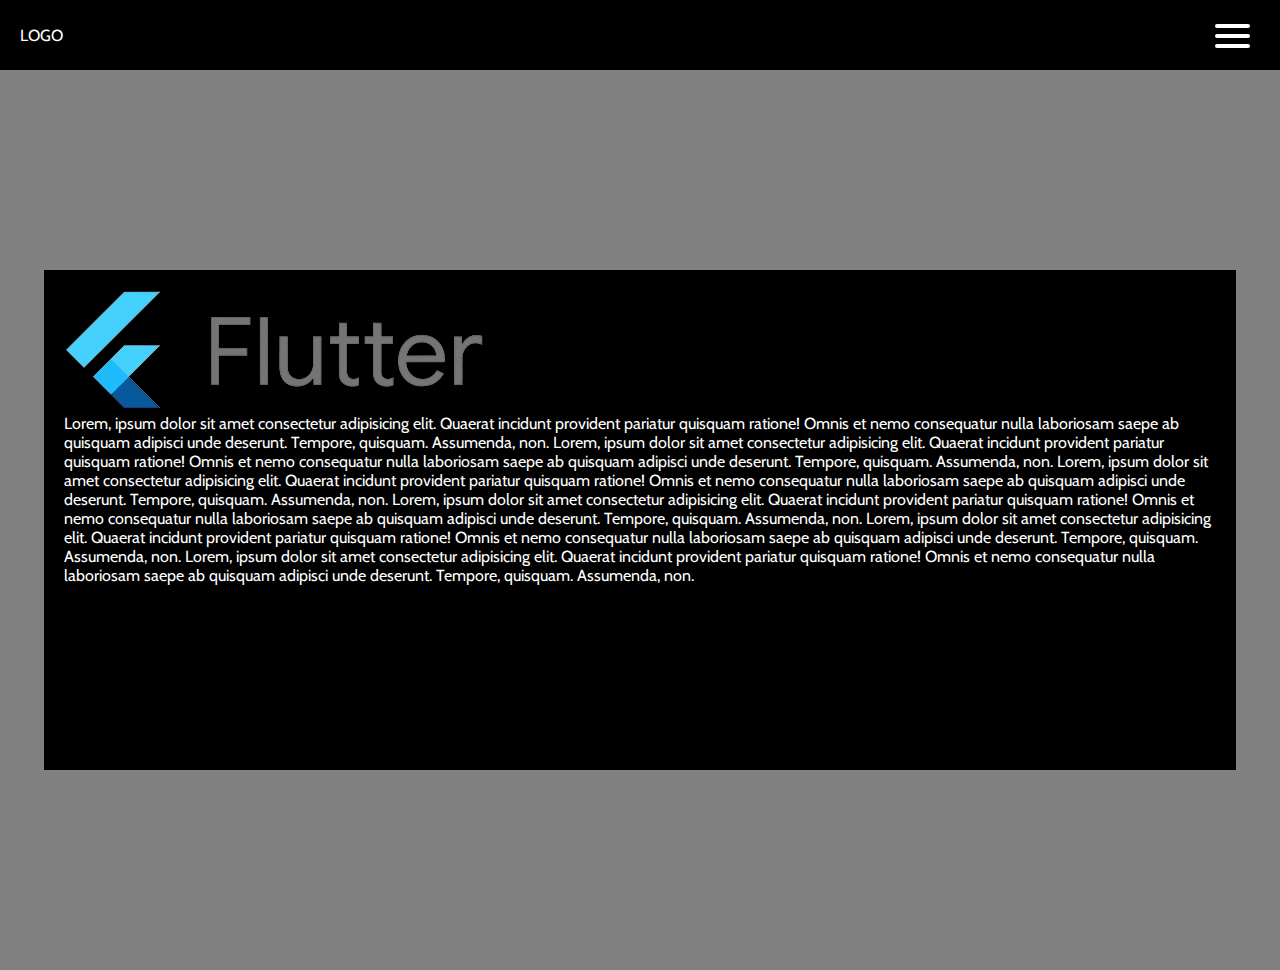
<file: FLUTTER/index.html>
<!DOCTYPE html>
<html lang="en">
<head>
    <meta charset="UTF-8">
    <link rel="stylesheet" href="CSS/index.css">
    <meta name="viewport" content="width=device-width, initial-scale=1.0">
    <title>FLUTTER</title>
</head>
<body>
    <header class="header">
        <nav class="menu-hamburguer">
            <a onClick="restart()" style="cursor: pointer;">LOGO</a>
            <input id="menu-hamburger" type="checkbox"/>
            
            <label for="menu-hamburger">
                <div class="menu">
                    <span class="hamburguer"></span>
                </div>
            </label>

                <ul class="menu-elements-hamburguer">
                    <li><a href="">Sobre</a></li>
                </ul>
        </nav>
        </div>
    </header>
    <main>
        <div class="container-box-main">
            <div class="container-box">
                <div class="img">
                    <img src="IMG/flutter.png" alt="Flutter Icon">
                </div>
                <div class="container-text">
                    Lorem, ipsum dolor sit amet consectetur adipisicing elit. Quaerat incidunt provident pariatur quisquam ratione! Omnis et nemo consequatur nulla laboriosam saepe ab quisquam adipisci unde deserunt. Tempore, quisquam. Assumenda, non. Lorem, ipsum dolor sit amet consectetur adipisicing elit. Quaerat incidunt provident pariatur quisquam ratione! Omnis et nemo consequatur nulla laboriosam saepe ab quisquam adipisci unde deserunt. Tempore, quisquam. Assumenda, non. Lorem, ipsum dolor sit amet consectetur adipisicing elit. Quaerat incidunt provident pariatur quisquam ratione! Omnis et nemo consequatur nulla laboriosam saepe ab quisquam adipisci unde deserunt. Tempore, quisquam. Assumenda, non. Lorem, ipsum dolor sit amet consectetur adipisicing elit. Quaerat incidunt provident pariatur quisquam ratione! Omnis et nemo consequatur nulla laboriosam saepe ab quisquam adipisci unde deserunt. Tempore, quisquam. Assumenda, non. Lorem, ipsum dolor sit amet consectetur adipisicing elit. Quaerat incidunt provident pariatur quisquam ratione! Omnis et nemo consequatur nulla laboriosam saepe ab quisquam adipisci unde deserunt. Tempore, quisquam. Assumenda, non. Lorem, ipsum dolor sit amet consectetur adipisicing elit. Quaerat incidunt provident pariatur quisquam ratione! Omnis et nemo consequatur nulla laboriosam saepe ab quisquam adipisci unde deserunt. Tempore, quisquam. Assumenda, non.
                </div>
            </div>
        </div>
    </main>
</body>
</html>
</file>
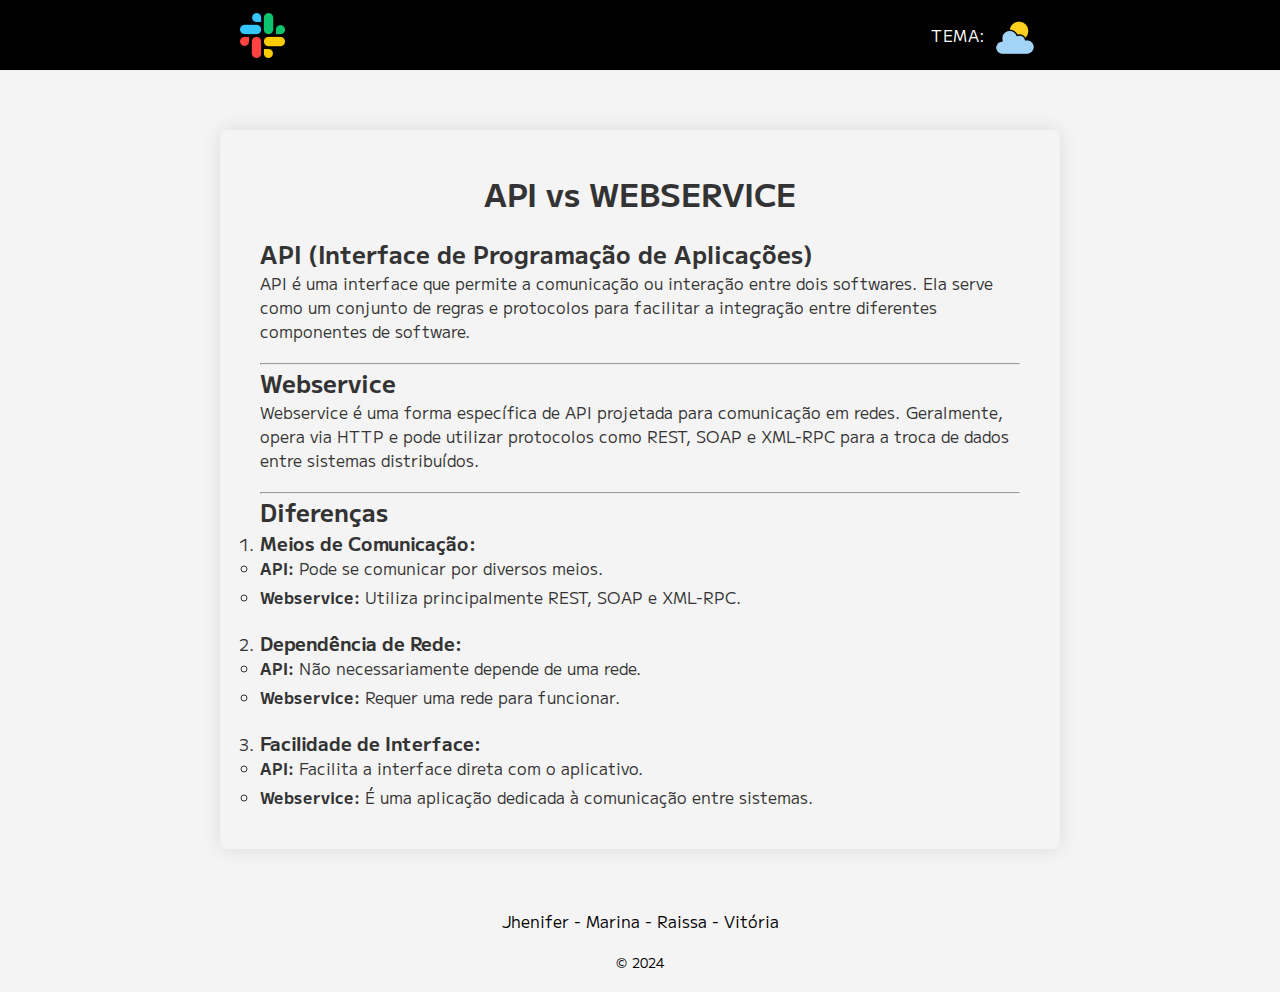
<file: Webservice x API/SITE/index.html>
<!DOCTYPE html>
<html lang="pt-BR">
<head>
    <meta charset="UTF-8">
    <meta name="viewport" content="width=device-width, initial-scale=1.0">
    <title>API vs Webservice</title>
    <link rel="stylesheet" href="index.css">
    <script src="index.js" defer></script>
    <link rel="icon" href="IMG/logo.png">
</head>
<body>
    <header class="header">
        <div class="content-header">
            <a href="#"><img src="IMG/logo.png" alt="Logo" class="logo"></a>
            <div class="img-text"><p class="text">TEMA:</p><img src="IMG/tema-claro.png" alt="Mudar Tema do site" id="mudar-tema"></span>
        </div>
    </header>
    <div class="container">
        <div class="container-content">
            <h1>API vs WEBSERVICE</h1>
            <p></p>
            <h2>API (Interface de Programação de Aplicações)</h2>
            <p>API é uma interface que permite a comunicação ou interação entre dois softwares. Ela serve como um conjunto de regras e protocolos para facilitar a integração entre diferentes componentes de software.</p>
            <hr>
            
            <h2>Webservice</h2>
            <p>Webservice é uma forma específica de API projetada para comunicação em redes. Geralmente, opera via HTTP e pode utilizar protocolos como REST, SOAP e XML-RPC para a troca de dados entre sistemas distribuídos.</p>
            <hr>
            
            <h2>Diferenças</h2>
            <ol>
                <li>
                    <h3>Meios de Comunicação:</h3>
                    <ul>
                        <li><strong>API:</strong> Pode se comunicar por diversos meios.</li>
                        <li><strong>Webservice:</strong> Utiliza principalmente REST, SOAP e XML-RPC.</li>
                    </ul>
                </li>
                <li>
                    <h3>Dependência de Rede:</h3>
                    <ul>
                        <li><strong>API:</strong> Não necessariamente depende de uma rede.</li>
                        <li><strong>Webservice:</strong> Requer uma rede para funcionar.</li>
                    </ul>
                </li>
                <li>
                    <h3>Facilidade de Interface:</h3>
                    <ul>
                        <li><strong>API:</strong> Facilita a interface direta com o aplicativo.</li>
                        <li><strong>Webservice:</strong> É uma aplicação dedicada à comunicação entre sistemas.</li>
                    </ul>
                </li>
            </ol>
        </div>
    </div>
    <footer class="footer">
        <div class="footer-content">
            <p>Jhenifer - Marina - Raissa - Vitória</p>
            <p style="font-size: 13px;">&copy 2024</p>
        </div>
    </footer>
</body>
</html>
</file>
<file: FLUTTER/CSS/index.css>
@charset "utf-8";
@import url('https://fonts.googleapis.com/css2?family=Cabin:ital,wght@0,400..700;1,400..700&display=swap');

body {
    margin: 0;
    padding: 0;
}

.header {
    width: 100%;
    display: block;
}

.menu-hamburguer {
    height: 30px;
    background-color: black;
    color: white;
    display: flex;
    justify-content: space-between;
    align-items: center;
    padding: 20px;
    font-family: 'Cabin', sans-serif;
    text-transform: uppercase;
}

input {
    display: none;
}

.logo {
    display: flex;
    justify-content: center;
}

a {
    text-decoration: none;
}

li {
    list-style: none;
}

li a {
    font-size: 15px;
    color: white;
}

label {
    position: relative;
    z-index: 999;
}
  
.hamburguer {
    position: relative;
    display: block;
    background: white;
    width: 35px;
    height: 4px;
    border-radius: 5px;
    top: 29px;
    left: 15px;
    transition: 0.8s ease-in-out;
}
  
.hamburguer:before,
.hamburguer:after {
    background: #ffff;
    content: '';
    display: block;
    width: 100%;
    height: 100%;
    position: absolute;
    border-radius: 5px;
    transition: 0.5s ease-in-out;
}
  
.hamburguer:before {
    top: -10px;
}
  
.hamburguer:after {
    bottom: -10px;
}
input:checked ~ label .hamburguer {
    transform: rotate(45deg);
}

input:checked ~ label .hamburguer:before {
    transform: rotate(90deg);
    top: 0;
}
  
input:checked ~ label .hamburguer:after {
    transform: rotate(90deg);
    bottom: 0;
}

input:checked ~ .menu-elements-hamburguer {
    right: 0px;
}
.menu-hamburger{
    display: flex;
    width: 200%;
    flex-direction: row;
    align-self: flex-start;
    overflow: auto;
    z-index: -1;
    padding: 5px 20px;
    color: white;
}

.menu-elements-hamburguer {
    width: 20%;
    height: 100%;
    background-color: rgba(10,10,10,.9);
    position: fixed;
    top: 0;
    right: -350px;

    transition:right cubic-bezier(1, 0, 0, 1) .8s;

    display: flex;
    align-items: center;
    flex-direction: column;
    justify-content: center;

    z-index: 1;
}

.menu {
    display: flex;
    height: 60px;
    width: 60px;
}

.container-box-main {
    width: 100%;
    height: 100vh;
    display: flex;
    justify-content: center;
    align-items: center;
    background-color: grey;
}
.container-box {
    width: 90%;
    height: 460px;
    padding: 20px;
    background-color: black;
    color:white;
    overflow: scroll;
}
.container-text {
    font-family: 'Cabin', sans-serif;
}
</file>
<file: Webservice x API/SITE/index.css>
@import url(https://fonts.googleapis.com/css2?family=M+PLUS+2:wght@100..900&display=swap);

.content-header,
.header {
    display: flex;
    align-items: center
}

body,
body.light {
    background-color: #f4f4f4
}

* {
    margin: 0;
    padding: 0
}

a {
    text-decoration: none;
    display: flex
}

body {
    font-family: 'M PLUS 2', Arial, sans-serif;
    transition: background-color .5s, color .5s
}

.header {
    background-color: #000;
    width: auto;
    height: 70px
}

.content-header {
    justify-content: space-between;
    width: 100%;
    max-width: 800px;
    margin: 0 auto;
    padding: 15px;
    color: #fff
}

.footer,
.img-text {
    align-items: center;
    display: flex
}

.logo {
    width: 45px
}

#mudar-tema {
    cursor: pointer;
    width: 40px
}

.img-text {
    top: 2px;
    margin-right: 5px
}

.text {
    margin: 10px
}

.container {
    max-width: 800px;
    margin: 60px auto;
    padding: 20px;
    border-radius: 8px;
    box-shadow: 0 0 20px rgba(0, 0, 0, .1)
}

.container-content {
    margin: 20px;
    color: #333
}

h1 {
    text-align: center
}

p,
ul {
    margin-bottom: 20px
}

li {
    margin-bottom: 5px
}

.footer {
    justify-content: center
}

.footer-content {
    display: flex;
    align-items: center;
    justify-content: center;
    color: #000;
    flex-direction: column
}

::-webkit-scrollbar {
    width: 10px
}

::-webkit-scrollbar-thumb {
    background-color: #333;
    border-radius: 5px
}

body.light {
    color: #333
}

body.dark {
    background-color: #000;
    color: #fff
}

.container.dark {
    box-shadow: 0 0 20px rgb(237 230 230)
}

.container-content.dark {
    color: inherit
}

.header.dark {
    background-color: #333
}

.content-header.dark,
.footer-content.dark {
    color: #fff
}
</file>
